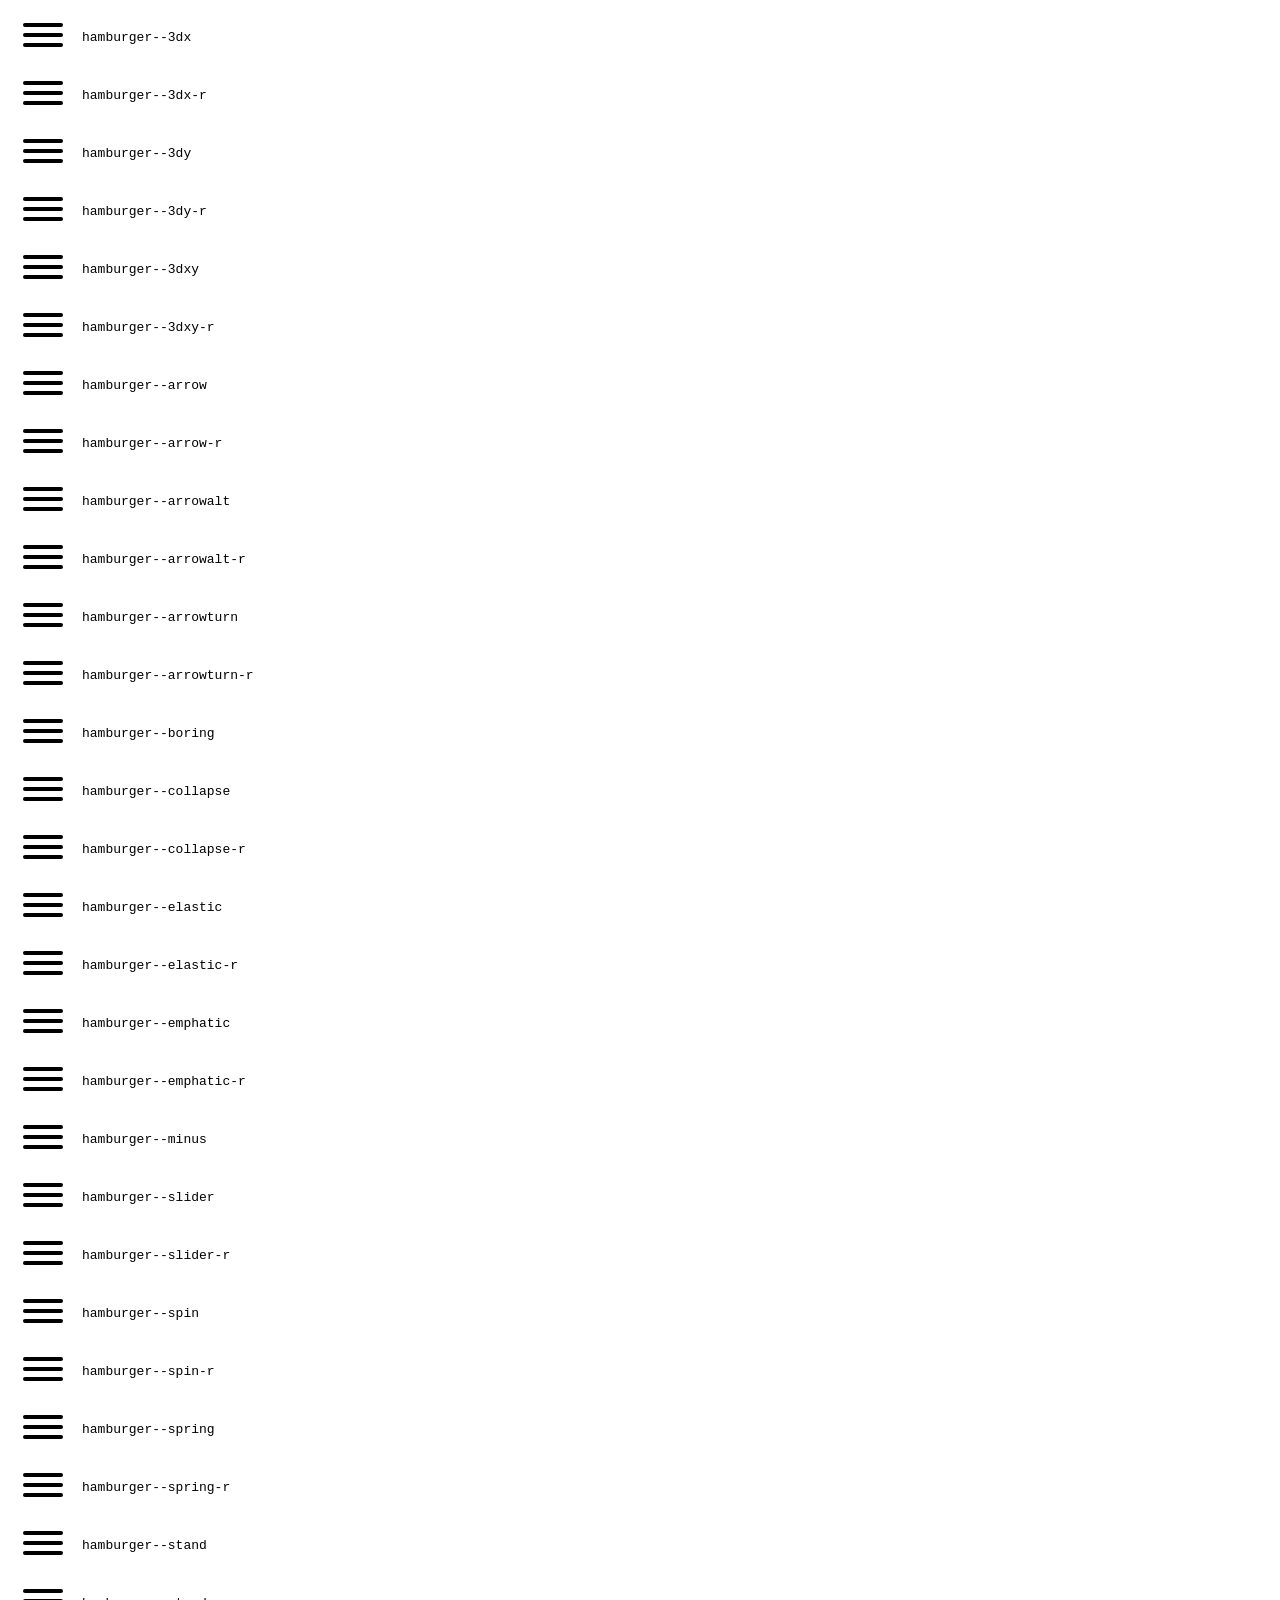
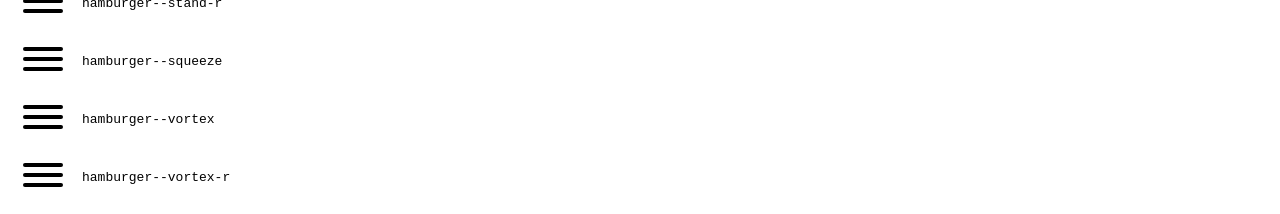
<file: hamburgers-master/hamburgers-master/dist/example.html>
<!DOCTYPE html>
<html lang="en">
<head>
  <meta charset="UTF-8">
  <title>Hamburgers by Jonathan Suh</title>
  <link rel="stylesheet" href="hamburgers.css">
  <style>
    code {
      display: inline-block;
    }

    code,
    .hamburger {
      vertical-align: middle;
    }
  </style>
</head>
<body>
  <div class="hamburger hamburger--3dx">
    <div class="hamburger-box">
      <div class="hamburger-inner"></div>
    </div>
  </div>
  <code>hamburger--3dx</code>

  <br>

  <div class="hamburger hamburger--3dx-r">
    <div class="hamburger-box">
      <div class="hamburger-inner"></div>
    </div>
  </div>
  <code>hamburger--3dx-r</code>

  <br>

  <div class="hamburger hamburger--3dy">
    <div class="hamburger-box">
      <div class="hamburger-inner"></div>
    </div>
  </div>
  <code>hamburger--3dy</code>

  <br>

  <div class="hamburger hamburger--3dy-r">
    <div class="hamburger-box">
      <div class="hamburger-inner"></div>
    </div>
  </div>
  <code>hamburger--3dy-r</code>

  <br>

  <div class="hamburger hamburger--3dxy">
    <div class="hamburger-box">
      <div class="hamburger-inner"></div>
    </div>
  </div>
  <code>hamburger--3dxy</code>

  <br>

  <div class="hamburger hamburger--3dxy-r">
    <div class="hamburger-box">
      <div class="hamburger-inner"></div>
    </div>
  </div>
  <code>hamburger--3dxy-r</code>

  <br>

  <div class="hamburger hamburger--arrow">
    <div class="hamburger-box">
      <div class="hamburger-inner"></div>
    </div>
  </div>
  <code>hamburger--arrow</code>

  <br>

  <div class="hamburger hamburger--arrow-r">
    <div class="hamburger-box">
      <div class="hamburger-inner"></div>
    </div>
  </div>
  <code>hamburger--arrow-r</code>

  <br>

  <div class="hamburger hamburger--arrowalt">
    <div class="hamburger-box">
      <div class="hamburger-inner"></div>
    </div>
  </div>
  <code>hamburger--arrowalt</code>

  <br>

  <div class="hamburger hamburger--arrowalt-r">
    <div class="hamburger-box">
      <div class="hamburger-inner"></div>
    </div>
  </div>
  <code>hamburger--arrowalt-r</code>

  <br>

  <div class="hamburger hamburger--arrowturn">
    <div class="hamburger-box">
      <div class="hamburger-inner"></div>
    </div>
  </div>
  <code>hamburger--arrowturn</code>

  <br>

  <div class="hamburger hamburger--arrowturn-r">
    <div class="hamburger-box">
      <div class="hamburger-inner"></div>
    </div>
  </div>
  <code>hamburger--arrowturn-r</code>

  <br>

  <div class="hamburger hamburger--boring">
    <div class="hamburger-box">
      <div class="hamburger-inner"></div>
    </div>
  </div>
  <code>hamburger--boring</code>

  <br>

  <div class="hamburger hamburger--collapse">
    <div class="hamburger-box">
      <div class="hamburger-inner"></div>
    </div>
  </div>
  <code>hamburger--collapse</code>

  <br>

  <div class="hamburger hamburger--collapse-r">
    <div class="hamburger-box">
      <div class="hamburger-inner"></div>
    </div>
  </div>
  <code>hamburger--collapse-r</code>

  <br>

  <div class="hamburger hamburger--elastic">
    <div class="hamburger-box">
      <div class="hamburger-inner"></div>
    </div>
  </div>
  <code>hamburger--elastic</code>

  <br>

  <div class="hamburger hamburger--elastic-r">
    <div class="hamburger-box">
      <div class="hamburger-inner"></div>
    </div>
  </div>
  <code>hamburger--elastic-r</code>

  <br>

  <div class="hamburger hamburger--emphatic">
    <div class="hamburger-box">
      <div class="hamburger-inner"></div>
    </div>
  </div>
  <code>hamburger--emphatic</code>

  <br>

  <div class="hamburger hamburger--emphatic-r">
    <div class="hamburger-box">
      <div class="hamburger-inner"></div>
    </div>
  </div>
  <code>hamburger--emphatic-r</code>

  <br>

  <div class="hamburger hamburger--minus">
    <div class="hamburger-box">
      <div class="hamburger-inner"></div>
    </div>
  </div>
  <code>hamburger--minus</code>

  <br>

  <div class="hamburger hamburger--slider">
    <div class="hamburger-box">
      <div class="hamburger-inner"></div>
    </div>
  </div>
  <code>hamburger--slider</code>

  <br>

  <div class="hamburger hamburger--slider-r">
    <div class="hamburger-box">
      <div class="hamburger-inner"></div>
    </div>
  </div>
  <code>hamburger--slider-r</code>

  <br>

  <div class="hamburger hamburger--spin">
    <div class="hamburger-box">
      <div class="hamburger-inner"></div>
    </div>
  </div>
  <code>hamburger--spin</code>

  <br>

  <div class="hamburger hamburger--spin-r">
    <div class="hamburger-box">
      <div class="hamburger-inner"></div>
    </div>
  </div>
  <code>hamburger--spin-r</code>

  <br>

  <div class="hamburger hamburger--spring">
    <div class="hamburger-box">
      <div class="hamburger-inner"></div>
    </div>
  </div>
  <code>hamburger--spring</code>

  <br>

  <div class="hamburger hamburger--spring-r">
    <div class="hamburger-box">
      <div class="hamburger-inner"></div>
    </div>
  </div>
  <code>hamburger--spring-r</code>

  <br>

  <div class="hamburger hamburger--stand">
    <div class="hamburger-box">
      <div class="hamburger-inner"></div>
    </div>
  </div>
  <code>hamburger--stand</code>

  <br>

  <div class="hamburger hamburger--stand-r">
    <div class="hamburger-box">
      <div class="hamburger-inner"></div>
    </div>
  </div>
  <code>hamburger--stand-r</code>

  <br>

  <div class="hamburger hamburger--squeeze">
    <div class="hamburger-box">
      <div class="hamburger-inner"></div>
    </div>
  </div>
  <code>hamburger--squeeze</code>

  <br>

  <div class="hamburger hamburger--vortex">
    <div class="hamburger-box">
      <div class="hamburger-inner"></div>
    </div>
  </div>
  <code>hamburger--vortex</code>

  <br>

  <div class="hamburger hamburger--vortex-r">
    <div class="hamburger-box">
      <div class="hamburger-inner"></div>
    </div>
  </div>
  <code>hamburger--vortex-r</code>

  <script>
  /**
   * forEach implementation for Objects/NodeLists/Arrays, automatic type loops and context options
   *
   * @private
   * @author Todd Motto
   * @link https://github.com/toddmotto/foreach
   * @param {Array|Object|NodeList} collection - Collection of items to iterate, could be an Array, Object or NodeList
   * @callback requestCallback      callback   - Callback function for each iteration.
   * @param {Array|Object|NodeList} scope=null - Object/NodeList/Array that forEach is iterating over, to use as the this value when executing callback.
   * @returns {}
   */
    var forEach=function(t,o,r){if("[object Object]"===Object.prototype.toString.call(t))for(var c in t)Object.prototype.hasOwnProperty.call(t,c)&&o.call(r,t[c],c,t);else for(var e=0,l=t.length;l>e;e++)o.call(r,t[e],e,t)};

    var hamburgers = document.querySelectorAll(".hamburger");
    if (hamburgers.length > 0) {
      forEach(hamburgers, function(hamburger) {
        hamburger.addEventListener("click", function() {
          this.classList.toggle("is-active");
        }, false);
      });
    }
  </script>
</body>
</html>
</file>
<file: hamburgers-master/hamburgers-master/dist/hamburgers.css>
/*!
 * Hamburgers
 * @description Tasty CSS-animated hamburgers
 * @author Jonathan Suh @jonsuh
 * @site https://jonsuh.com/hamburgers
 * @link https://github.com/jonsuh/hamburgers
 */
.hamburger {
  padding: 15px 15px;
  display: inline-block;
  cursor: pointer;
  transition-property: opacity, filter;
  transition-duration: 0.15s;
  transition-timing-function: linear;
  font: inherit;
  color: inherit;
  text-transform: none;
  background-color: transparent;
  border: 0;
  margin: 0;
  overflow: visible; }
  .hamburger:hover {
    opacity: 0.7; }
  .hamburger.is-active:hover {
    opacity: 0.7; }
  .hamburger.is-active .hamburger-inner,
  .hamburger.is-active .hamburger-inner::before,
  .hamburger.is-active .hamburger-inner::after {
    background-color: #000; }

.hamburger-box {
  width: 40px;
  height: 24px;
  display: inline-block;
  position: relative; }

.hamburger-inner {
  display: block;
  top: 50%;
  margin-top: -2px; }
  .hamburger-inner, .hamburger-inner::before, .hamburger-inner::after {
    width: 40px;
    height: 4px;
    background-color: #000;
    border-radius: 4px;
    position: absolute;
    transition-property: transform;
    transition-duration: 0.15s;
    transition-timing-function: ease; }
  .hamburger-inner::before, .hamburger-inner::after {
    content: "";
    display: block; }
  .hamburger-inner::before {
    top: -10px; }
  .hamburger-inner::after {
    bottom: -10px; }

/*
   * 3DX
   */
.hamburger--3dx .hamburger-box {
  perspective: 80px; }

.hamburger--3dx .hamburger-inner {
  transition: transform 0.15s cubic-bezier(0.645, 0.045, 0.355, 1), background-color 0s 0.1s cubic-bezier(0.645, 0.045, 0.355, 1); }
  .hamburger--3dx .hamburger-inner::before, .hamburger--3dx .hamburger-inner::after {
    transition: transform 0s 0.1s cubic-bezier(0.645, 0.045, 0.355, 1); }

.hamburger--3dx.is-active .hamburger-inner {
  background-color: transparent !important;
  transform: rotateY(180deg); }
  .hamburger--3dx.is-active .hamburger-inner::before {
    transform: translate3d(0, 10px, 0) rotate(45deg); }
  .hamburger--3dx.is-active .hamburger-inner::after {
    transform: translate3d(0, -10px, 0) rotate(-45deg); }

/*
   * 3DX Reverse
   */
.hamburger--3dx-r .hamburger-box {
  perspective: 80px; }

.hamburger--3dx-r .hamburger-inner {
  transition: transform 0.15s cubic-bezier(0.645, 0.045, 0.355, 1), background-color 0s 0.1s cubic-bezier(0.645, 0.045, 0.355, 1); }
  .hamburger--3dx-r .hamburger-inner::before, .hamburger--3dx-r .hamburger-inner::after {
    transition: transform 0s 0.1s cubic-bezier(0.645, 0.045, 0.355, 1); }

.hamburger--3dx-r.is-active .hamburger-inner {
  background-color: transparent !important;
  transform: rotateY(-180deg); }
  .hamburger--3dx-r.is-active .hamburger-inner::before {
    transform: translate3d(0, 10px, 0) rotate(45deg); }
  .hamburger--3dx-r.is-active .hamburger-inner::after {
    transform: translate3d(0, -10px, 0) rotate(-45deg); }

/*
   * 3DY
   */
.hamburger--3dy .hamburger-box {
  perspective: 80px; }

.hamburger--3dy .hamburger-inner {
  transition: transform 0.15s cubic-bezier(0.645, 0.045, 0.355, 1), background-color 0s 0.1s cubic-bezier(0.645, 0.045, 0.355, 1); }
  .hamburger--3dy .hamburger-inner::before, .hamburger--3dy .hamburger-inner::after {
    transition: transform 0s 0.1s cubic-bezier(0.645, 0.045, 0.355, 1); }

.hamburger--3dy.is-active .hamburger-inner {
  background-color: transparent !important;
  transform: rotateX(-180deg); }
  .hamburger--3dy.is-active .hamburger-inner::before {
    transform: translate3d(0, 10px, 0) rotate(45deg); }
  .hamburger--3dy.is-active .hamburger-inner::after {
    transform: translate3d(0, -10px, 0) rotate(-45deg); }

/*
   * 3DY Reverse
   */
.hamburger--3dy-r .hamburger-box {
  perspective: 80px; }

.hamburger--3dy-r .hamburger-inner {
  transition: transform 0.15s cubic-bezier(0.645, 0.045, 0.355, 1), background-color 0s 0.1s cubic-bezier(0.645, 0.045, 0.355, 1); }
  .hamburger--3dy-r .hamburger-inner::before, .hamburger--3dy-r .hamburger-inner::after {
    transition: transform 0s 0.1s cubic-bezier(0.645, 0.045, 0.355, 1); }

.hamburger--3dy-r.is-active .hamburger-inner {
  background-color: transparent !important;
  transform: rotateX(180deg); }
  .hamburger--3dy-r.is-active .hamburger-inner::before {
    transform: translate3d(0, 10px, 0) rotate(45deg); }
  .hamburger--3dy-r.is-active .hamburger-inner::after {
    transform: translate3d(0, -10px, 0) rotate(-45deg); }

/*
   * 3DXY
   */
.hamburger--3dxy .hamburger-box {
  perspective: 80px; }

.hamburger--3dxy .hamburger-inner {
  transition: transform 0.15s cubic-bezier(0.645, 0.045, 0.355, 1), background-color 0s 0.1s cubic-bezier(0.645, 0.045, 0.355, 1); }
  .hamburger--3dxy .hamburger-inner::before, .hamburger--3dxy .hamburger-inner::after {
    transition: transform 0s 0.1s cubic-bezier(0.645, 0.045, 0.355, 1); }

.hamburger--3dxy.is-active .hamburger-inner {
  background-color: transparent !important;
  transform: rotateX(180deg) rotateY(180deg); }
  .hamburger--3dxy.is-active .hamburger-inner::before {
    transform: translate3d(0, 10px, 0) rotate(45deg); }
  .hamburger--3dxy.is-active .hamburger-inner::after {
    transform: translate3d(0, -10px, 0) rotate(-45deg); }

/*
   * 3DXY Reverse
   */
.hamburger--3dxy-r .hamburger-box {
  perspective: 80px; }

.hamburger--3dxy-r .hamburger-inner {
  transition: transform 0.15s cubic-bezier(0.645, 0.045, 0.355, 1), background-color 0s 0.1s cubic-bezier(0.645, 0.045, 0.355, 1); }
  .hamburger--3dxy-r .hamburger-inner::before, .hamburger--3dxy-r .hamburger-inner::after {
    transition: transform 0s 0.1s cubic-bezier(0.645, 0.045, 0.355, 1); }

.hamburger--3dxy-r.is-active .hamburger-inner {
  background-color: transparent !important;
  transform: rotateX(180deg) rotateY(180deg) rotateZ(-180deg); }
  .hamburger--3dxy-r.is-active .hamburger-inner::before {
    transform: translate3d(0, 10px, 0) rotate(45deg); }
  .hamburger--3dxy-r.is-active .hamburger-inner::after {
    transform: translate3d(0, -10px, 0) rotate(-45deg); }

/*
   * Arrow
   */
.hamburger--arrow.is-active .hamburger-inner::before {
  transform: translate3d(-8px, 0, 0) rotate(-45deg) scale(0.7, 1); }

.hamburger--arrow.is-active .hamburger-inner::after {
  transform: translate3d(-8px, 0, 0) rotate(45deg) scale(0.7, 1); }

/*
   * Arrow Right
   */
.hamburger--arrow-r.is-active .hamburger-inner::before {
  transform: translate3d(8px, 0, 0) rotate(45deg) scale(0.7, 1); }

.hamburger--arrow-r.is-active .hamburger-inner::after {
  transform: translate3d(8px, 0, 0) rotate(-45deg) scale(0.7, 1); }

/*
   * Arrow Alt
   */
.hamburger--arrowalt .hamburger-inner::before {
  transition: top 0.1s 0.1s ease, transform 0.1s cubic-bezier(0.165, 0.84, 0.44, 1); }

.hamburger--arrowalt .hamburger-inner::after {
  transition: bottom 0.1s 0.1s ease, transform 0.1s cubic-bezier(0.165, 0.84, 0.44, 1); }

.hamburger--arrowalt.is-active .hamburger-inner::before {
  top: 0;
  transform: translate3d(-8px, -10px, 0) rotate(-45deg) scale(0.7, 1);
  transition: top 0.1s ease, transform 0.1s 0.1s cubic-bezier(0.895, 0.03, 0.685, 0.22); }

.hamburger--arrowalt.is-active .hamburger-inner::after {
  bottom: 0;
  transform: translate3d(-8px, 10px, 0) rotate(45deg) scale(0.7, 1);
  transition: bottom 0.1s ease, transform 0.1s 0.1s cubic-bezier(0.895, 0.03, 0.685, 0.22); }

/*
   * Arrow Alt Right
   */
.hamburger--arrowalt-r .hamburger-inner::before {
  transition: top 0.1s 0.1s ease, transform 0.1s cubic-bezier(0.165, 0.84, 0.44, 1); }

.hamburger--arrowalt-r .hamburger-inner::after {
  transition: bottom 0.1s 0.1s ease, transform 0.1s cubic-bezier(0.165, 0.84, 0.44, 1); }

.hamburger--arrowalt-r.is-active .hamburger-inner::before {
  top: 0;
  transform: translate3d(8px, -10px, 0) rotate(45deg) scale(0.7, 1);
  transition: top 0.1s ease, transform 0.1s 0.1s cubic-bezier(0.895, 0.03, 0.685, 0.22); }

.hamburger--arrowalt-r.is-active .hamburger-inner::after {
  bottom: 0;
  transform: translate3d(8px, 10px, 0) rotate(-45deg) scale(0.7, 1);
  transition: bottom 0.1s ease, transform 0.1s 0.1s cubic-bezier(0.895, 0.03, 0.685, 0.22); }

/*
   * Arrow Turn
   */
.hamburger--arrowturn.is-active .hamburger-inner {
  transform: rotate(-180deg); }
  .hamburger--arrowturn.is-active .hamburger-inner::before {
    transform: translate3d(8px, 0, 0) rotate(45deg) scale(0.7, 1); }
  .hamburger--arrowturn.is-active .hamburger-inner::after {
    transform: translate3d(8px, 0, 0) rotate(-45deg) scale(0.7, 1); }

/*
   * Arrow Turn Right
   */
.hamburger--arrowturn-r.is-active .hamburger-inner {
  transform: rotate(-180deg); }
  .hamburger--arrowturn-r.is-active .hamburger-inner::before {
    transform: translate3d(-8px, 0, 0) rotate(-45deg) scale(0.7, 1); }
  .hamburger--arrowturn-r.is-active .hamburger-inner::after {
    transform: translate3d(-8px, 0, 0) rotate(45deg) scale(0.7, 1); }

/*
   * Boring
   */
.hamburger--boring .hamburger-inner, .hamburger--boring .hamburger-inner::before, .hamburger--boring .hamburger-inner::after {
  transition-property: none; }

.hamburger--boring.is-active .hamburger-inner {
  transform: rotate(45deg); }
  .hamburger--boring.is-active .hamburger-inner::before {
    top: 0;
    opacity: 0; }
  .hamburger--boring.is-active .hamburger-inner::after {
    bottom: 0;
    transform: rotate(-90deg); }

/*
   * Collapse
   */
.hamburger--collapse .hamburger-inner {
  top: auto;
  bottom: 0;
  transition-duration: 0.13s;
  transition-delay: 0.13s;
  transition-timing-function: cubic-bezier(0.55, 0.055, 0.675, 0.19); }
  .hamburger--collapse .hamburger-inner::after {
    top: -20px;
    transition: top 0.2s 0.2s cubic-bezier(0.33333, 0.66667, 0.66667, 1), opacity 0.1s linear; }
  .hamburger--collapse .hamburger-inner::before {
    transition: top 0.12s 0.2s cubic-bezier(0.33333, 0.66667, 0.66667, 1), transform 0.13s cubic-bezier(0.55, 0.055, 0.675, 0.19); }

.hamburger--collapse.is-active .hamburger-inner {
  transform: translate3d(0, -10px, 0) rotate(-45deg);
  transition-delay: 0.22s;
  transition-timing-function: cubic-bezier(0.215, 0.61, 0.355, 1); }
  .hamburger--collapse.is-active .hamburger-inner::after {
    top: 0;
    opacity: 0;
    transition: top 0.2s cubic-bezier(0.33333, 0, 0.66667, 0.33333), opacity 0.1s 0.22s linear; }
  .hamburger--collapse.is-active .hamburger-inner::before {
    top: 0;
    transform: rotate(-90deg);
    transition: top 0.1s 0.16s cubic-bezier(0.33333, 0, 0.66667, 0.33333), transform 0.13s 0.25s cubic-bezier(0.215, 0.61, 0.355, 1); }

/*
   * Collapse Reverse
   */
.hamburger--collapse-r .hamburger-inner {
  top: auto;
  bottom: 0;
  transition-duration: 0.13s;
  transition-delay: 0.13s;
  transition-timing-function: cubic-bezier(0.55, 0.055, 0.675, 0.19); }
  .hamburger--collapse-r .hamburger-inner::after {
    top: -20px;
    transition: top 0.2s 0.2s cubic-bezier(0.33333, 0.66667, 0.66667, 1), opacity 0.1s linear; }
  .hamburger--collapse-r .hamburger-inner::before {
    transition: top 0.12s 0.2s cubic-bezier(0.33333, 0.66667, 0.66667, 1), transform 0.13s cubic-bezier(0.55, 0.055, 0.675, 0.19); }

.hamburger--collapse-r.is-active .hamburger-inner {
  transform: translate3d(0, -10px, 0) rotate(45deg);
  transition-delay: 0.22s;
  transition-timing-function: cubic-bezier(0.215, 0.61, 0.355, 1); }
  .hamburger--collapse-r.is-active .hamburger-inner::after {
    top: 0;
    opacity: 0;
    transition: top 0.2s cubic-bezier(0.33333, 0, 0.66667, 0.33333), opacity 0.1s 0.22s linear; }
  .hamburger--collapse-r.is-active .hamburger-inner::before {
    top: 0;
    transform: rotate(90deg);
    transition: top 0.1s 0.16s cubic-bezier(0.33333, 0, 0.66667, 0.33333), transform 0.13s 0.25s cubic-bezier(0.215, 0.61, 0.355, 1); }

/*
   * Elastic
   */
.hamburger--elastic .hamburger-inner {
  top: 2px;
  transition-duration: 0.275s;
  transition-timing-function: cubic-bezier(0.68, -0.55, 0.265, 1.55); }
  .hamburger--elastic .hamburger-inner::before {
    top: 10px;
    transition: opacity 0.125s 0.275s ease; }
  .hamburger--elastic .hamburger-inner::after {
    top: 20px;
    transition: transform 0.275s cubic-bezier(0.68, -0.55, 0.265, 1.55); }

.hamburger--elastic.is-active .hamburger-inner {
  transform: translate3d(0, 10px, 0) rotate(135deg);
  transition-delay: 0.075s; }
  .hamburger--elastic.is-active .hamburger-inner::before {
    transition-delay: 0s;
    opacity: 0; }
  .hamburger--elastic.is-active .hamburger-inner::after {
    transform: translate3d(0, -20px, 0) rotate(-270deg);
    transition-delay: 0.075s; }

/*
   * Elastic Reverse
   */
.hamburger--elastic-r .hamburger-inner {
  top: 2px;
  transition-duration: 0.275s;
  transition-timing-function: cubic-bezier(0.68, -0.55, 0.265, 1.55); }
  .hamburger--elastic-r .hamburger-inner::before {
    top: 10px;
    transition: opacity 0.125s 0.275s ease; }
  .hamburger--elastic-r .hamburger-inner::after {
    top: 20px;
    transition: transform 0.275s cubic-bezier(0.68, -0.55, 0.265, 1.55); }

.hamburger--elastic-r.is-active .hamburger-inner {
  transform: translate3d(0, 10px, 0) rotate(-135deg);
  transition-delay: 0.075s; }
  .hamburger--elastic-r.is-active .hamburger-inner::before {
    transition-delay: 0s;
    opacity: 0; }
  .hamburger--elastic-r.is-active .hamburger-inner::after {
    transform: translate3d(0, -20px, 0) rotate(270deg);
    transition-delay: 0.075s; }

/*
   * Emphatic
   */
.hamburger--emphatic {
  overflow: hidden; }
  .hamburger--emphatic .hamburger-inner {
    transition: background-color 0.125s 0.175s ease-in; }
    .hamburger--emphatic .hamburger-inner::before {
      left: 0;
      transition: transform 0.125s cubic-bezier(0.6, 0.04, 0.98, 0.335), top 0.05s 0.125s linear, left 0.125s 0.175s ease-in; }
    .hamburger--emphatic .hamburger-inner::after {
      top: 10px;
      right: 0;
      transition: transform 0.125s cubic-bezier(0.6, 0.04, 0.98, 0.335), top 0.05s 0.125s linear, right 0.125s 0.175s ease-in; }
  .hamburger--emphatic.is-active .hamburger-inner {
    transition-delay: 0s;
    transition-timing-function: ease-out;
    background-color: transparent !important; }
    .hamburger--emphatic.is-active .hamburger-inner::before {
      left: -80px;
      top: -80px;
      transform: translate3d(80px, 80px, 0) rotate(45deg);
      transition: left 0.125s ease-out, top 0.05s 0.125s linear, transform 0.125s 0.175s cubic-bezier(0.075, 0.82, 0.165, 1); }
    .hamburger--emphatic.is-active .hamburger-inner::after {
      right: -80px;
      top: -80px;
      transform: translate3d(-80px, 80px, 0) rotate(-45deg);
      transition: right 0.125s ease-out, top 0.05s 0.125s linear, transform 0.125s 0.175s cubic-bezier(0.075, 0.82, 0.165, 1); }

/*
   * Emphatic Reverse
   */
.hamburger--emphatic-r {
  overflow: hidden; }
  .hamburger--emphatic-r .hamburger-inner {
    transition: background-color 0.125s 0.175s ease-in; }
    .hamburger--emphatic-r .hamburger-inner::before {
      left: 0;
      transition: transform 0.125s cubic-bezier(0.6, 0.04, 0.98, 0.335), top 0.05s 0.125s linear, left 0.125s 0.175s ease-in; }
    .hamburger--emphatic-r .hamburger-inner::after {
      top: 10px;
      right: 0;
      transition: transform 0.125s cubic-bezier(0.6, 0.04, 0.98, 0.335), top 0.05s 0.125s linear, right 0.125s 0.175s ease-in; }
  .hamburger--emphatic-r.is-active .hamburger-inner {
    transition-delay: 0s;
    transition-timing-function: ease-out;
    background-color: transparent !important; }
    .hamburger--emphatic-r.is-active .hamburger-inner::before {
      left: -80px;
      top: 80px;
      transform: translate3d(80px, -80px, 0) rotate(-45deg);
      transition: left 0.125s ease-out, top 0.05s 0.125s linear, transform 0.125s 0.175s cubic-bezier(0.075, 0.82, 0.165, 1); }
    .hamburger--emphatic-r.is-active .hamburger-inner::after {
      right: -80px;
      top: 80px;
      transform: translate3d(-80px, -80px, 0) rotate(45deg);
      transition: right 0.125s ease-out, top 0.05s 0.125s linear, transform 0.125s 0.175s cubic-bezier(0.075, 0.82, 0.165, 1); }

/*
   * Minus
   */
.hamburger--minus .hamburger-inner::before, .hamburger--minus .hamburger-inner::after {
  transition: bottom 0.08s 0s ease-out, top 0.08s 0s ease-out, opacity 0s linear; }

.hamburger--minus.is-active .hamburger-inner::before, .hamburger--minus.is-active .hamburger-inner::after {
  opacity: 0;
  transition: bottom 0.08s ease-out, top 0.08s ease-out, opacity 0s 0.08s linear; }

.hamburger--minus.is-active .hamburger-inner::before {
  top: 0; }

.hamburger--minus.is-active .hamburger-inner::after {
  bottom: 0; }

/*
   * Slider
   */
.hamburger--slider .hamburger-inner {
  top: 2px; }
  .hamburger--slider .hamburger-inner::before {
    top: 10px;
    transition-property: transform, opacity;
    transition-timing-function: ease;
    transition-duration: 0.15s; }
  .hamburger--slider .hamburger-inner::after {
    top: 20px; }

.hamburger--slider.is-active .hamburger-inner {
  transform: translate3d(0, 10px, 0) rotate(45deg); }
  .hamburger--slider.is-active .hamburger-inner::before {
    transform: rotate(-45deg) translate3d(-5.71429px, -6px, 0);
    opacity: 0; }
  .hamburger--slider.is-active .hamburger-inner::after {
    transform: translate3d(0, -20px, 0) rotate(-90deg); }

/*
   * Slider Reverse
   */
.hamburger--slider-r .hamburger-inner {
  top: 2px; }
  .hamburger--slider-r .hamburger-inner::before {
    top: 10px;
    transition-property: transform, opacity;
    transition-timing-function: ease;
    transition-duration: 0.15s; }
  .hamburger--slider-r .hamburger-inner::after {
    top: 20px; }

.hamburger--slider-r.is-active .hamburger-inner {
  transform: translate3d(0, 10px, 0) rotate(-45deg); }
  .hamburger--slider-r.is-active .hamburger-inner::before {
    transform: rotate(45deg) translate3d(5.71429px, -6px, 0);
    opacity: 0; }
  .hamburger--slider-r.is-active .hamburger-inner::after {
    transform: translate3d(0, -20px, 0) rotate(90deg); }

/*
   * Spin
   */
.hamburger--spin .hamburger-inner {
  transition-duration: 0.22s;
  transition-timing-function: cubic-bezier(0.55, 0.055, 0.675, 0.19); }
  .hamburger--spin .hamburger-inner::before {
    transition: top 0.1s 0.25s ease-in, opacity 0.1s ease-in; }
  .hamburger--spin .hamburger-inner::after {
    transition: bottom 0.1s 0.25s ease-in, transform 0.22s cubic-bezier(0.55, 0.055, 0.675, 0.19); }

.hamburger--spin.is-active .hamburger-inner {
  transform: rotate(225deg);
  transition-delay: 0.12s;
  transition-timing-function: cubic-bezier(0.215, 0.61, 0.355, 1); }
  .hamburger--spin.is-active .hamburger-inner::before {
    top: 0;
    opacity: 0;
    transition: top 0.1s ease-out, opacity 0.1s 0.12s ease-out; }
  .hamburger--spin.is-active .hamburger-inner::after {
    bottom: 0;
    transform: rotate(-90deg);
    transition: bottom 0.1s ease-out, transform 0.22s 0.12s cubic-bezier(0.215, 0.61, 0.355, 1); }

/*
   * Spin Reverse
   */
.hamburger--spin-r .hamburger-inner {
  transition-duration: 0.22s;
  transition-timing-function: cubic-bezier(0.55, 0.055, 0.675, 0.19); }
  .hamburger--spin-r .hamburger-inner::before {
    transition: top 0.1s 0.25s ease-in, opacity 0.1s ease-in; }
  .hamburger--spin-r .hamburger-inner::after {
    transition: bottom 0.1s 0.25s ease-in, transform 0.22s cubic-bezier(0.55, 0.055, 0.675, 0.19); }

.hamburger--spin-r.is-active .hamburger-inner {
  transform: rotate(-225deg);
  transition-delay: 0.12s;
  transition-timing-function: cubic-bezier(0.215, 0.61, 0.355, 1); }
  .hamburger--spin-r.is-active .hamburger-inner::before {
    top: 0;
    opacity: 0;
    transition: top 0.1s ease-out, opacity 0.1s 0.12s ease-out; }
  .hamburger--spin-r.is-active .hamburger-inner::after {
    bottom: 0;
    transform: rotate(90deg);
    transition: bottom 0.1s ease-out, transform 0.22s 0.12s cubic-bezier(0.215, 0.61, 0.355, 1); }

/*
   * Spring
   */
.hamburger--spring .hamburger-inner {
  top: 2px;
  transition: background-color 0s 0.13s linear; }
  .hamburger--spring .hamburger-inner::before {
    top: 10px;
    transition: top 0.1s 0.2s cubic-bezier(0.33333, 0.66667, 0.66667, 1), transform 0.13s cubic-bezier(0.55, 0.055, 0.675, 0.19); }
  .hamburger--spring .hamburger-inner::after {
    top: 20px;
    transition: top 0.2s 0.2s cubic-bezier(0.33333, 0.66667, 0.66667, 1), transform 0.13s cubic-bezier(0.55, 0.055, 0.675, 0.19); }

.hamburger--spring.is-active .hamburger-inner {
  transition-delay: 0.22s;
  background-color: transparent !important; }
  .hamburger--spring.is-active .hamburger-inner::before {
    top: 0;
    transition: top 0.1s 0.15s cubic-bezier(0.33333, 0, 0.66667, 0.33333), transform 0.13s 0.22s cubic-bezier(0.215, 0.61, 0.355, 1);
    transform: translate3d(0, 10px, 0) rotate(45deg); }
  .hamburger--spring.is-active .hamburger-inner::after {
    top: 0;
    transition: top 0.2s cubic-bezier(0.33333, 0, 0.66667, 0.33333), transform 0.13s 0.22s cubic-bezier(0.215, 0.61, 0.355, 1);
    transform: translate3d(0, 10px, 0) rotate(-45deg); }

/*
   * Spring Reverse
   */
.hamburger--spring-r .hamburger-inner {
  top: auto;
  bottom: 0;
  transition-duration: 0.13s;
  transition-delay: 0s;
  transition-timing-function: cubic-bezier(0.55, 0.055, 0.675, 0.19); }
  .hamburger--spring-r .hamburger-inner::after {
    top: -20px;
    transition: top 0.2s 0.2s cubic-bezier(0.33333, 0.66667, 0.66667, 1), opacity 0s linear; }
  .hamburger--spring-r .hamburger-inner::before {
    transition: top 0.1s 0.2s cubic-bezier(0.33333, 0.66667, 0.66667, 1), transform 0.13s cubic-bezier(0.55, 0.055, 0.675, 0.19); }

.hamburger--spring-r.is-active .hamburger-inner {
  transform: translate3d(0, -10px, 0) rotate(-45deg);
  transition-delay: 0.22s;
  transition-timing-function: cubic-bezier(0.215, 0.61, 0.355, 1); }
  .hamburger--spring-r.is-active .hamburger-inner::after {
    top: 0;
    opacity: 0;
    transition: top 0.2s cubic-bezier(0.33333, 0, 0.66667, 0.33333), opacity 0s 0.22s linear; }
  .hamburger--spring-r.is-active .hamburger-inner::before {
    top: 0;
    transform: rotate(90deg);
    transition: top 0.1s 0.15s cubic-bezier(0.33333, 0, 0.66667, 0.33333), transform 0.13s 0.22s cubic-bezier(0.215, 0.61, 0.355, 1); }

/*
   * Stand
   */
.hamburger--stand .hamburger-inner {
  transition: transform 0.075s 0.15s cubic-bezier(0.55, 0.055, 0.675, 0.19), background-color 0s 0.075s linear; }
  .hamburger--stand .hamburger-inner::before {
    transition: top 0.075s 0.075s ease-in, transform 0.075s 0s cubic-bezier(0.55, 0.055, 0.675, 0.19); }
  .hamburger--stand .hamburger-inner::after {
    transition: bottom 0.075s 0.075s ease-in, transform 0.075s 0s cubic-bezier(0.55, 0.055, 0.675, 0.19); }

.hamburger--stand.is-active .hamburger-inner {
  transform: rotate(90deg);
  background-color: transparent !important;
  transition: transform 0.075s 0s cubic-bezier(0.215, 0.61, 0.355, 1), background-color 0s 0.15s linear; }
  .hamburger--stand.is-active .hamburger-inner::before {
    top: 0;
    transform: rotate(-45deg);
    transition: top 0.075s 0.1s ease-out, transform 0.075s 0.15s cubic-bezier(0.215, 0.61, 0.355, 1); }
  .hamburger--stand.is-active .hamburger-inner::after {
    bottom: 0;
    transform: rotate(45deg);
    transition: bottom 0.075s 0.1s ease-out, transform 0.075s 0.15s cubic-bezier(0.215, 0.61, 0.355, 1); }

/*
   * Stand Reverse
   */
.hamburger--stand-r .hamburger-inner {
  transition: transform 0.075s 0.15s cubic-bezier(0.55, 0.055, 0.675, 0.19), background-color 0s 0.075s linear; }
  .hamburger--stand-r .hamburger-inner::before {
    transition: top 0.075s 0.075s ease-in, transform 0.075s 0s cubic-bezier(0.55, 0.055, 0.675, 0.19); }
  .hamburger--stand-r .hamburger-inner::after {
    transition: bottom 0.075s 0.075s ease-in, transform 0.075s 0s cubic-bezier(0.55, 0.055, 0.675, 0.19); }

.hamburger--stand-r.is-active .hamburger-inner {
  transform: rotate(-90deg);
  background-color: transparent !important;
  transition: transform 0.075s 0s cubic-bezier(0.215, 0.61, 0.355, 1), background-color 0s 0.15s linear; }
  .hamburger--stand-r.is-active .hamburger-inner::before {
    top: 0;
    transform: rotate(-45deg);
    transition: top 0.075s 0.1s ease-out, transform 0.075s 0.15s cubic-bezier(0.215, 0.61, 0.355, 1); }
  .hamburger--stand-r.is-active .hamburger-inner::after {
    bottom: 0;
    transform: rotate(45deg);
    transition: bottom 0.075s 0.1s ease-out, transform 0.075s 0.15s cubic-bezier(0.215, 0.61, 0.355, 1); }

/*
   * Squeeze
   */
.hamburger--squeeze .hamburger-inner {
  transition-duration: 0.075s;
  transition-timing-function: cubic-bezier(0.55, 0.055, 0.675, 0.19); }
  .hamburger--squeeze .hamburger-inner::before {
    transition: top 0.075s 0.12s ease, opacity 0.075s ease; }
  .hamburger--squeeze .hamburger-inner::after {
    transition: bottom 0.075s 0.12s ease, transform 0.075s cubic-bezier(0.55, 0.055, 0.675, 0.19); }

.hamburger--squeeze.is-active .hamburger-inner {
  transform: rotate(45deg);
  transition-delay: 0.12s;
  transition-timing-function: cubic-bezier(0.215, 0.61, 0.355, 1); }
  .hamburger--squeeze.is-active .hamburger-inner::before {
    top: 0;
    opacity: 0;
    transition: top 0.075s ease, opacity 0.075s 0.12s ease; }
  .hamburger--squeeze.is-active .hamburger-inner::after {
    bottom: 0;
    transform: rotate(-90deg);
    transition: bottom 0.075s ease, transform 0.075s 0.12s cubic-bezier(0.215, 0.61, 0.355, 1); }

/*
   * Vortex
   */
.hamburger--vortex .hamburger-inner {
  transition-duration: 0.2s;
  transition-timing-function: cubic-bezier(0.19, 1, 0.22, 1); }
  .hamburger--vortex .hamburger-inner::before, .hamburger--vortex .hamburger-inner::after {
    transition-duration: 0s;
    transition-delay: 0.1s;
    transition-timing-function: linear; }
  .hamburger--vortex .hamburger-inner::before {
    transition-property: top, opacity; }
  .hamburger--vortex .hamburger-inner::after {
    transition-property: bottom, transform; }

.hamburger--vortex.is-active .hamburger-inner {
  transform: rotate(765deg);
  transition-timing-function: cubic-bezier(0.19, 1, 0.22, 1); }
  .hamburger--vortex.is-active .hamburger-inner::before, .hamburger--vortex.is-active .hamburger-inner::after {
    transition-delay: 0s; }
  .hamburger--vortex.is-active .hamburger-inner::before {
    top: 0;
    opacity: 0; }
  .hamburger--vortex.is-active .hamburger-inner::after {
    bottom: 0;
    transform: rotate(90deg); }

/*
   * Vortex Reverse
   */
.hamburger--vortex-r .hamburger-inner {
  transition-duration: 0.2s;
  transition-timing-function: cubic-bezier(0.19, 1, 0.22, 1); }
  .hamburger--vortex-r .hamburger-inner::before, .hamburger--vortex-r .hamburger-inner::after {
    transition-duration: 0s;
    transition-delay: 0.1s;
    transition-timing-function: linear; }
  .hamburger--vortex-r .hamburger-inner::before {
    transition-property: top, opacity; }
  .hamburger--vortex-r .hamburger-inner::after {
    transition-property: bottom, transform; }

.hamburger--vortex-r.is-active .hamburger-inner {
  transform: rotate(-765deg);
  transition-timing-function: cubic-bezier(0.19, 1, 0.22, 1); }
  .hamburger--vortex-r.is-active .hamburger-inner::before, .hamburger--vortex-r.is-active .hamburger-inner::after {
    transition-delay: 0s; }
  .hamburger--vortex-r.is-active .hamburger-inner::before {
    top: 0;
    opacity: 0; }
  .hamburger--vortex-r.is-active .hamburger-inner::after {
    bottom: 0;
    transform: rotate(-90deg); }
</file>
